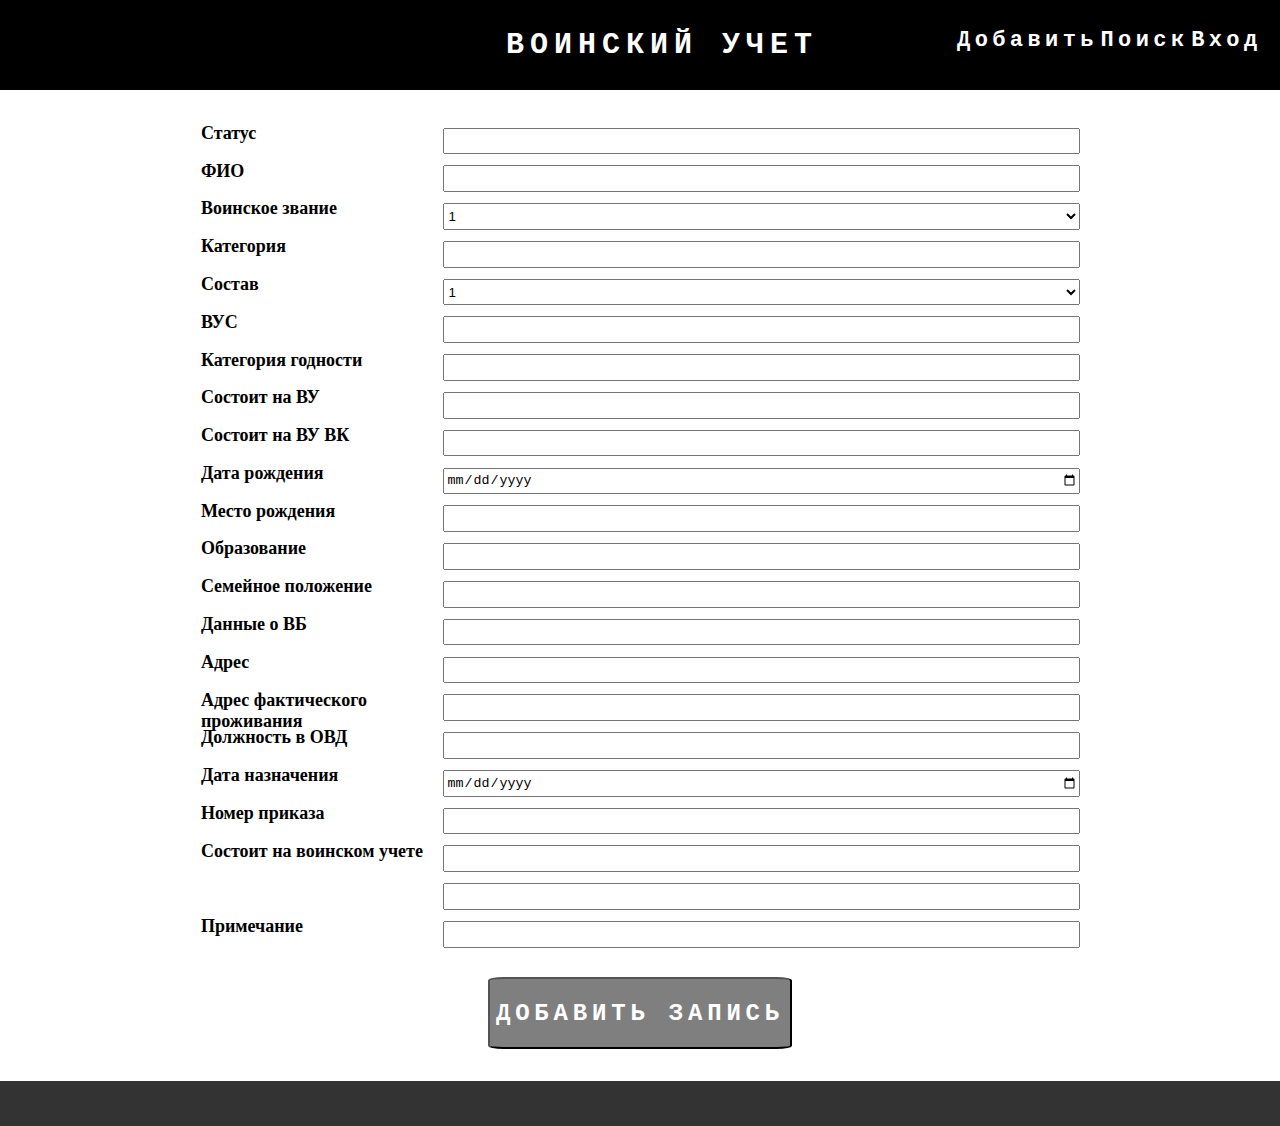
<file: index.html>
<!DOCTYPE html>
<html lang="ru">
<head>
    <meta charset="UTF-8">
    <meta http-equiv="X-UA-Compatible" content="IE=edge">
    <meta name="viewport" content="width=device-width, initial-scale=1.0">
    <title>Воинский учет</title>
    <link rel="stylesheet" href="css/style.css">
</head>
<body>
<header class="header">
    <div class="header-logo"></div>
    <div class="header-text">ВОИНСКИЙ УЧЕТ</div>
    <div class="top-menu">
        <a href="index.html" class="menu-punkt">Добавить</a>
        <a href="search.html" class="menu-punkt">Поиск</a>
        <a href="login.html" class="menu-punkt">Вход</a>
    </div>
</header> 

<div class="input">
    <div class="container">
        <form action="" class="form-input">
        <span class="label">Статус</span>   <input name="Status" type="text" class="input-text"></input>
        <span class="label">ФИО</span>   <input name="FIO" type="text" class="input-text"></input>
        <span class="label">Воинское звание</span>   <select name="v-zv"  class="input-select">
            <option value="1" class="option-select">1</option>
        </select>
        <span class="label">Категория</span>   <input name="Kategoriya" type="text" class="input-text"></input>
        <span class="label">Состав</span>   <select name="sostav"  class="input-select">
            <option value="1" class="option-select">1</option>
        </select>
        <span class="label">ВУС</span>   <input name="vus" type="text" class="input-text"></input>
        <span class="label">Категория годности</span>   <input name="kateg-godn" type="text" class="input-text"></input>
        <span class="label">Состоит на ВУ</span>   <input name="sost-vu" type="text" class="input-text"></input>
        <span class="label">Состоит на ВУ ВК</span>   <input name="sost-vu-vk" type="text" class="input-text"></input>
        <span class="label">Дата рождения</span>   <input name="dr" type="date" class="input-date"></input>
        <span class="label">Место рождения</span>   <input name="m-rojd" type="text" class="input-text"></input>
        <span class="label">Образование</span>   <input name="obraz" type="text" class="input-text"></input>
        <span class="label">Семейное положение</span>   <input name="s-poloj" type="text" class="input-text"></input>
        <span class="label">Данные о ВБ</span>   <input name="vb" type="text" class="input-text"></input>
        <span class="label">Адрес</span>   <input name="adres" type="text" class="input-text"></input>
        <span class="label">Адрес фактического проживания</span>   <input name="adres-fakt" type="text" class="input-text"></input>
        <span class="label">Должность в ОВД</span>  <input name="doljn-ovd" type="text" class="input-text"></input>
        <span class="label">Дата назначения</span>   <input name="d_pr" type="date" class="input-date"></input>
        <span class="label">Номер приказа</span>   <input name="n-prik" type="text" class="input-text"></input>
        <span class="label">Состоит на воинском учете</span>   <input name="sost-v-uch" type="text" class="input-text"></input>
        <span class="label"></span>   <input name="text" type="text" class="input-text"></input>
        <span class="label">Примечание</span>   <input name="prim" type="text" class="input-text"></input>
        <button class="btn-form">Добавить запись</button>
        </form>
    </div>
</div>
<div class="footer"></div>
</body>
</html>
</file>
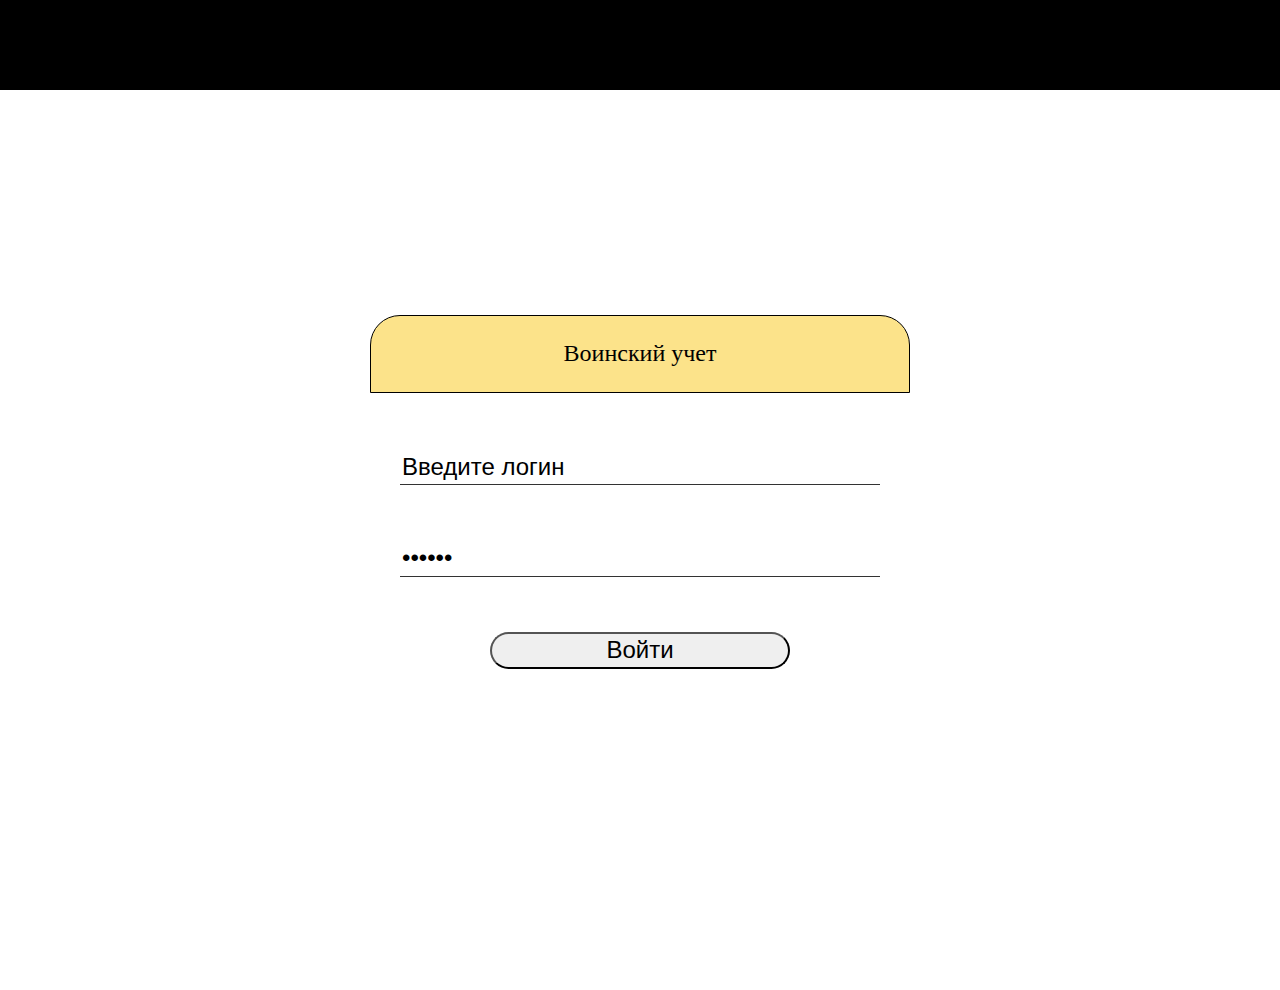
<file: login.html>
<!DOCTYPE html>
<html lang="en">
<head>
    <meta charset="UTF-8">
    <meta http-equiv="X-UA-Compatible" content="IE=edge">
    <meta name="viewport" content="width=device-width, initial-scale=1.0">
    <title>Логин</title>
    <link rel="stylesheet" href="css/login.css">
</head>
<body>
    <header class="header">
        <div class="header-logo"></div>
        <div class="top-menu">

        </div>
    </header> 
    <div class="container">
        <form action="" class="login_form">
            <div class="login_form_header"><div class="header_text">Воинский учет</div></div>
            <div class="login">
                <input type="text" name="login" class="login" value="Введите логин">
            </div>
            <div class="password">
                <input type="password" name="password" class="password" value="пароль">
            </div>
            <button class="login_button">Войти</button>
        </form>
    </div>
</body>
</html>
</file>
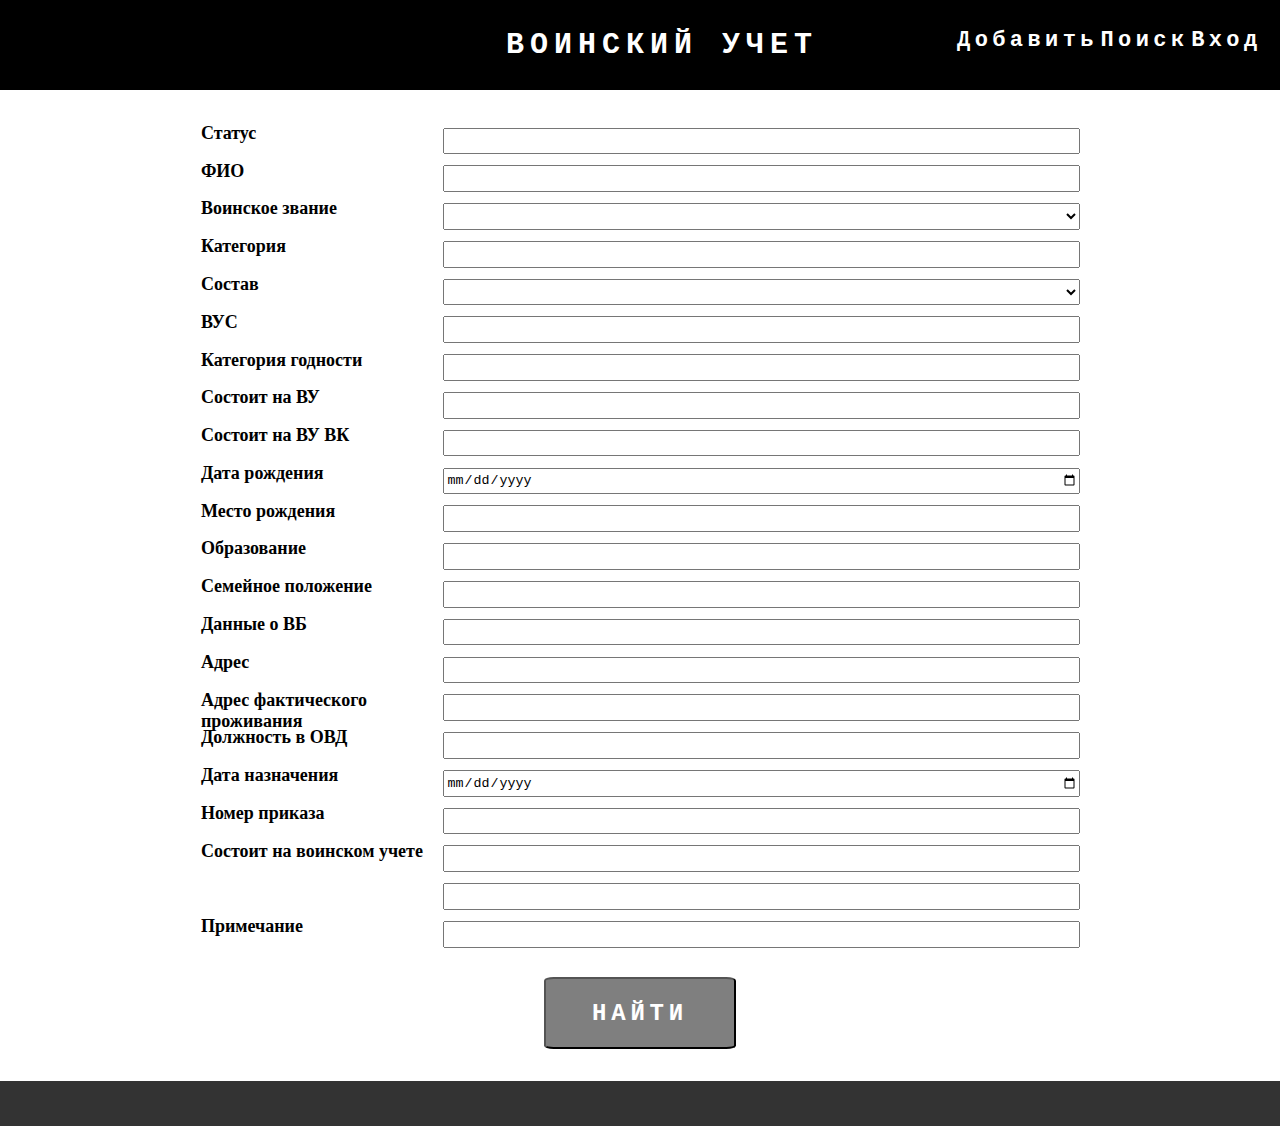
<file: search.html>
<!DOCTYPE html>
<html lang="ru">
<head>
    <meta charset="UTF-8">
    <meta http-equiv="X-UA-Compatible" content="IE=edge">
    <meta name="viewport" content="width=device-width, initial-scale=1.0">
    <title>Воинский учет</title>
    <link rel="stylesheet" href="css/style.css">
</head>
<body>
<header class="header">
    <div class="header-logo"></div>
    <div class="header-text">ВОИНСКИЙ УЧЕТ</div>
    <div class="top-menu">
        <a href="index.html" class="menu-punkt">Добавить</a>
        <a href="search.html" class="menu-punkt">Поиск</a>
        <a href="login.html" class="menu-punkt">Вход</a>
    </div>
</header> 

<div class="input">
    <div class="container">
        <form action="" class="form-input">
        <span class="label">Статус</span>   <input name="Status" type="text" class="input-text"></input>
        <span class="label">ФИО</span>   <input name="FIO" type="text" class="input-text"></input>
        <span class="label">Воинское звание</span>   <select name="v-zv"  class="input-select">
            <option value="1" class="option-select"></option>
        </select>
        <span class="label">Категория</span>   <input name="Kategoriya" type="text" class="input-text"></input>
        <span class="label">Состав</span>   <select name="sostav"  class="input-select">
            <option value="1" class="option-select"></option>
        </select>
        <span class="label">ВУС</span>   <input name="vus" type="text" class="input-text"></input>
        <span class="label">Категория годности</span>   <input name="kateg-godn" type="text" class="input-text"></input>
        <span class="label">Состоит на ВУ</span>   <input name="sost-vu" type="text" class="input-text"></input>
        <span class="label">Состоит на ВУ ВК</span>   <input name="sost-vu-vk" type="text" class="input-text"></input>
        <span class="label">Дата рождения</span>   <input name="dr" type="date" class="input-date"></input>
        <span class="label">Место рождения</span>   <input name="m-rojd" type="text" class="input-text"></input>
        <span class="label">Образование</span>   <input name="obraz" type="text" class="input-text"></input>
        <span class="label">Семейное положение</span>   <input name="s-poloj" type="text" class="input-text"></input>
        <span class="label">Данные о ВБ</span>   <input name="vb" type="text" class="input-text"></input>
        <span class="label">Адрес</span>   <input name="adres" type="text" class="input-text"></input>
        <span class="label">Адрес фактического проживания</span>   <input name="adres-fakt" type="text" class="input-text"></input>
        <span class="label">Должность в ОВД</span>  <input name="doljn-ovd" type="text" class="input-text"></input>
        <span class="label">Дата назначения</span>   <input name="d_pr" type="date" class="input-date"></input>
        <span class="label">Номер приказа</span>   <input name="n-prik" type="text" class="input-text"></input>
        <span class="label">Состоит на воинском учете</span>   <input name="sost-v-uch" type="text" class="input-text"></input>
        <span class="label"></span>   <input name="text" type="text" class="input-text"></input>
        <span class="label">Примечание</span>   <input name="prim" type="text" class="input-text"></input>
        <button class="btn-form">Найти</button>
        </form>
    </div>
</div>
<div class="footer"></div>
</body>
</html>
</file>
<file: css/style.css>
/* Общие настройки для страницы */

*, 
*::before,
*::after{
    margin:0;
    box-sizing:border-box;
    /* line-height: 30px; */
    text-decoration: none;
    color:#fff;
}

/* Контейнер, куда будут помещаться данные */


.container{
    width:70vw;
    margin:0 auto;

}



/* Шапка */


.header{
    display:grid;
    grid-template-columns: 1fr 10fr 4fr;
    height: 10vh;
    width:100%;
    max-width:1980px;
    background-color: black;
    align-content: center;
    justify-items:center;
}

/* .header_logo{

} */


.header-text{
    font-size: 30px;
    margin-left:10em;
    letter-spacing: 0.2em;
    font-family: 'Courier New', Courier, monospace;
    font-weight: 700;
}



/* Верхнее меню с ссылками */
.top-menu{
    display: inline-flex;
    font-size: 22px;
    letter-spacing: 0.2em;
    font-family: 'Courier New', Courier, monospace;
    font-weight: 700;
    width:90%;
    grid-column-start:3;
    justify-content: space-around;

}


.menu-punkt{
    transition: color .3s linear;
}


.menu-punkt:hover{
    color:#fce38a;
}


/* форма ввода */

.input{
    margin: 1.5em 0 0;
    animation-name: input;
    animation-iteration-count: 1;
    animation-duration:1.5s;
    animation-timing-function: linear;

}

/* Форма */

.form-input{
    display:grid;
    column-gap: 0.3em;
    padding:0.5em 0.5em;
    grid-template: repeat(16,1fr)/1.5fr 4fr;
    min-height: 80vh;
    align-items: center;
    
}

/* Стили для текста */

.label{
    display:flex;
    color:#000;
    height: 2em;
    font-size: 18px;
    font-weight: 600;
    justify-content:flex-start;
    margin:0.05em;
    word-wrap: normal;
}

/* Текстовые поля ввода */

.input-text{
    color:#000;
    min-height:2em;
    
}


/* Текстовые поля ввода */

.input-date{
    color:#000;
    min-height:2em;
    
}

/* Выпадающий список */

.input-select{
    color:#000;
    min-height:2em;
}

.btn-form{
    margin:1em auto 1em;
    min-width:15vw;
    min-height: 3em;
    background: rgba(0, 0, 0, 0.5);
    border-radius: 5%;
    color:#fff;
    grid-column: 1 / span 2;
    text-transform: uppercase;
    font-family: 'Courier New', Courier, monospace;
    font-size: 24px;
    font-weight: 700;
    letter-spacing: .2em;
    transition: background-color .5s linear, color .5s linear;
}

.btn-form:hover{
    cursor:pointer;
    color: #000;
    background-color: #fce38a;
}

/* подвал */

.footer{
    display:block;
    height: 5vh;
    background: rgba(0, 0, 0, 0.8);
}


/* Анимация */

@keyframes input{
    0%{
        opacity:0%;
    }
    100%{
        opacity:100%;
    }
}
</file>
<file: css/login.css>
/* Общие настройки для страницы */

*, 
*::before,
*::after{
    margin:0;
    box-sizing:border-box;
    /* line-height: 30px; */
    text-decoration: none;
    color:black;
    font-size: 24px;
}

:active, :hover, :focus {
    outline: 0;
    outline-offset: 0;
}
/* Контейнер, куда будут помещаться данные */

.container{

    width:75vw;
    height: 50vh;
    margin:25vh auto;
    
}

/* Форма, куда вводится логин и пароль */

.login_form{
    margin:0 auto;
    display:grid;
    grid-template: 2fr 1fr 1fr 1fr/1fr;
    gap:2em;
    justify-content: center;
    justify-items: center;
    width:25em;
    height:15em;
    /* border:1px solid #000; */
    border-radius:2%;

}



/* Шапка */


.header{
    display:grid;
    grid-template-columns: 1fr 10fr 4fr;
    height: 10vh;
    width:100%;
    max-width:1980px;
    background-color: black;
    align-content: center;
    justify-items:center;
}

.header_logo{

}





/* Верхнее меню с ссылками */
.top-menu{
    display: inline-flex;
    font-size: 22px;
    letter-spacing: 0.2em;
    font-family: 'Courier New', Courier, monospace;
    font-weight: 700;
    width:90%;
    grid-column-start:3;
    justify-content: space-around;

}




.login_form_header{
    display: block;
    background-color: #fce38a;
    height: 90%;
    width: 90%;
    text-align: center;
    border:1px solid black;
    /* clip-path: polygon(0 0, 100% 0, 100% 80%, 0 100%); */
    border-radius: 30px 30px 0 0;
}

.header_text{
    display: flex;
    height: 100%;
    align-items: center;
    justify-content: center;
}

.login{
    width:80%;
    height: 90%;
    border-radius: 2%;
    border:none;
    transition: font-size 0.3s linear;
}

.login::after, .password::after{
    display:block;
    content:"";
    width:100%;
    height:0.5px;
    background-color:rgba(0, 0, 0, 0.8);
}

.password{
    width:80%;
    height: 90%;
    border:none;
    transition: font-size 0.3s linear;
}

.login_button{
    height: 85%;
    width:50%;
    margin:0 auto;
    border-radius: 30px;

    transition: background-color 0.5s linear;
}


.login:hover::after, .password:hover::after{
    background-color:rgba(83, 30, 180, 0.8);
    height:2px;
}

.login:hover, .password:hover{
    font-size: 30px;
}


.login_button:hover{
    background-color:rgba(83, 30, 180, 0.3);
}
</file>
